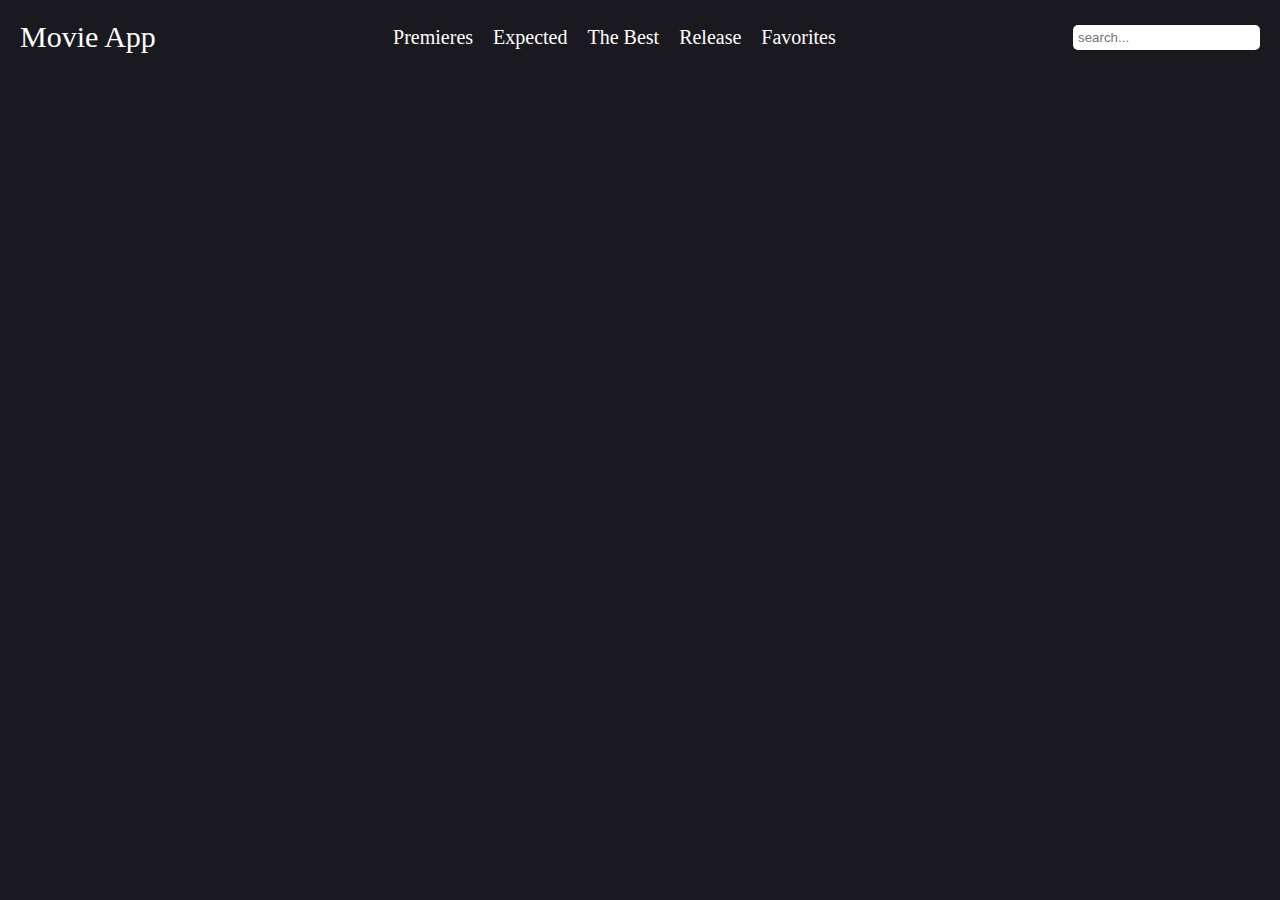
<file: index.html>
<!DOCTYPE html>
<html lang="en">
<head>
    <meta charset="UTF-8">
    <meta name="viewport" content="width=device-width, initial-scale=1.0">
    <link href="https://fonts.googleapis.com/css2?family=Roboto+Condensed:ital,wght@0,100..900;1,100..900&display=swap" rel="stylesheet">
    <link href="style.css" rel="stylesheet">
    <title>Movie App</title>
</head>
<body>
  <header class="header">
    <div class="header__title">Movie App</div>
    <ul class="header__items">
      <li class="header__item"><a href="#" id="link-premieres">Premieres</a></li>
      <li class="header__item"><a href="#" id="link-expected">Expected</a></li>
      <li class="header__item"><a href="#"  id="link-best">The Best</a></li>
      <li class="header__item"><a href="#" id="link-release">Release</a></li>
      <li class="header__item"><a href="favorites.html" id="link-favorites">Favorites</a></li>
    </ul>
    <form  class="header__form"><input type="text" class="header__input-search" placeholder="search..."></form>
  </header>
  <div class="container">
    <div class="movies">
      
    </div>
  </div>
  <script src="script.js" ></script> 
</body>
</html>
</file>
<file: style.css>
*,
*::before,
*::after {
  -webkit-box-sizing: border-box;
          box-sizing: border-box;
  margin: 0;
  padding: 0;
  border: 0;
}

li {
  list-style: none;
}

a {
  color: inherit;
}

a,
a:visited {
  text-decoration: none;
}

a:hover {
  text-decoration: none;
}

h1,
h2,
h3,
h4,
h5,
h6 {
  font-weight: inherit;
  font-size: inherit;
}
body{
    font-family: Roboto;
    background: #1a191f;
}
.container{
    padding-top: 50px;
    max-width: 1200px;
    margin: 0 auto;
}
.header{
    display: flex;
    align-items: center;
    justify-content: space-between;
    padding: 20px;
}
.header__title{
    font-size: 30px;
    font-weight: 400;
    color: #fff;
}
.header__items{
    display: flex;
    flex-wrap: wrap;
    align-items: center;
    column-gap: 20px;
}
.header__items li a{
    color: #fff;
    font-size: 20px;
}

.header__input-search{
    padding: 5px;
    border-radius: 5px;
    outline: none;
}
.movies{
    display: flex;
    flex-wrap: wrap;
    align-items: center;
    column-gap: 20px;
}
.movie{
    width: 200px;
    margin: 20px;
    position: relative;
}
.movie__cover-inner{
    position: relative;
    height: 300px;
}
.movie__cover{
    width: 100%;
    height: 100%;
}
.movie__cover_darkened{
    background-color:black;
    opacity: 0.1;
    position: absolute;
    top: 0;
    left: 0;
    width: 100%;
    height: 100%;
    z-index: 1;
}
.movie__cover_darkened:hover{
    background-color: gray;
    cursor: pointer;
}
.movie__info{
    padding: 10px 0px;
}
.movie__title{
    font-size: 16px;
    color: #fff;
    margin-bottom: 5px;
}
.movie__category{
    font-size: 14px;
    color: #ffd80e;
    margin-bottom: 5px;
}
.movie__year{
    font-size: 14px;
    color: #ffd80e;
}
.movie__average{
    position: absolute;
    top: 10px;
    left: 10px;
    border-radius: 50%;
    width: 36px;
    height: 36px;
    display: flex;
    justify-content: center;
    align-items: center;
    background-color:#1a191f ;
    color: #fff;
    font-size: 14px;
}
.movie__average_green{
    border: 1px solid green;
}
.movie__average_orange{
    border: 1px solid orange;
}
.movie__average_red{
    border: 1px solid red;
}
.movie__favorite{
    position: absolute;
    top: 10px;
    right: 10px;
}
.moviesEl{
    font-size: 25px;
    color:#fff;
}
</file>
